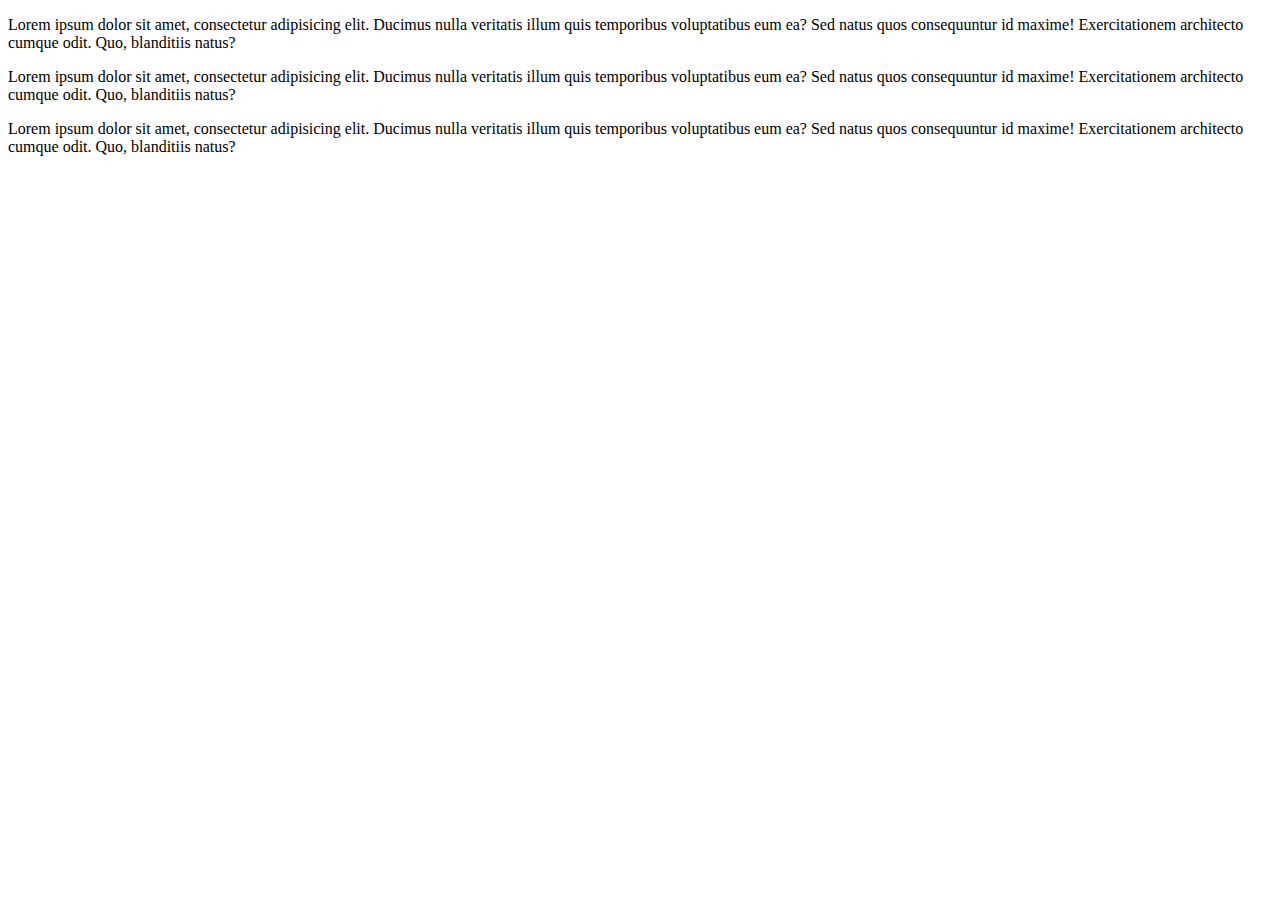
<file: index.html>
<!DOCTYPE html>
<html lang="en">
<head>
    <meta charset="UTF-8">
    <meta http-equiv="X-UA-Compatible" content="IE=edge">
    <meta name="viewport" content="width=device-width, initial-scale=1.0">
    <title>Document</title>
</head>
<body>
<p>
    Lorem ipsum dolor sit amet, consectetur adipisicing elit. Ducimus nulla veritatis illum quis temporibus voluptatibus eum ea? Sed natus quos consequuntur id maxime! Exercitationem architecto cumque odit. Quo, blanditiis natus?

</p> 
<p>
    Lorem ipsum dolor sit amet, consectetur adipisicing elit. Ducimus nulla veritatis illum quis temporibus voluptatibus eum ea? Sed natus quos consequuntur id maxime! Exercitationem architecto cumque odit. Quo, blanditiis natus?
    
</p>
<p>
    Lorem ipsum dolor sit amet, consectetur adipisicing elit. Ducimus nulla veritatis illum quis temporibus voluptatibus eum ea? Sed natus quos consequuntur id maxime! Exercitationem architecto cumque odit. Quo, blanditiis natus?
    
</p>   
</body>
</html>
</file>
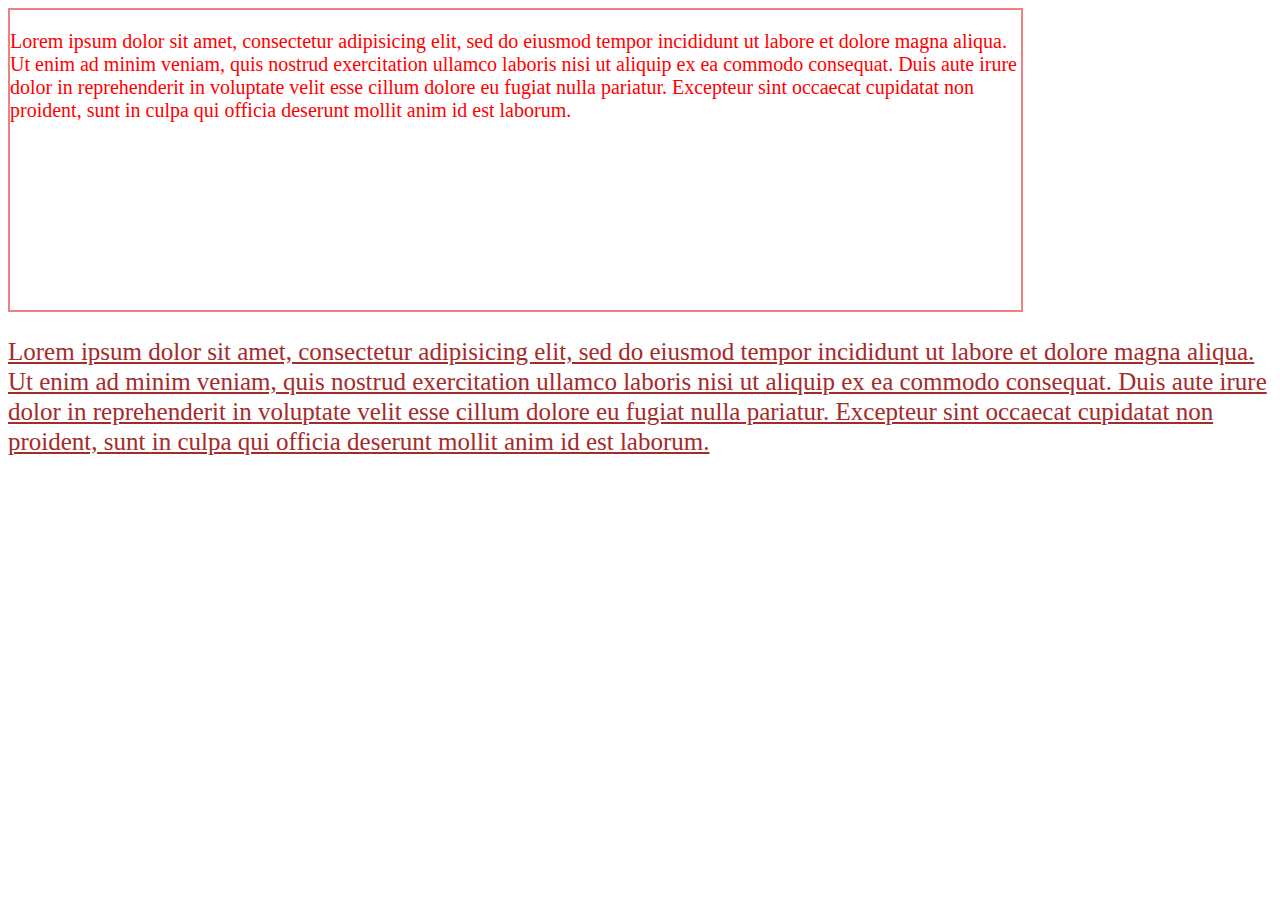
<file: class_selector.html>
<!DOCTYPE html>
<html>
<head>
	<meta charset="utf-8">
	<meta name="viewport" content="width=device-width, initial-scale=1">
	<title>class selector</title>
	<style>
		
    /*.p1
      {
     font-size: 30px; 
     line-height: 2px;
     color:brown ;
     text-decoration:underline ;
      }*/
     .p1
      {
      	line-height: 30px;
      	 font-size: 25px;
     color:brown ;
     text-decoration:underline ;
      }

      .box
      {
      	width: 80%;
      	height: 300px;
      	border: 2px solid lightcoral;
      }
      p
      {
       color: red;
       font-size: 20px;
      }
      h2
      {
       color: red;
       font-size: 20px;
      }

	</style>
</head>
<body>
<div class="box">
<p>
Lorem ipsum dolor sit amet, consectetur adipisicing elit, sed do eiusmod
tempor incididunt ut labore et dolore magna aliqua. Ut enim ad minim veniam,
quis nostrud exercitation ullamco laboris nisi ut aliquip ex ea commodo
consequat. Duis aute irure dolor in reprehenderit in voluptate velit esse
cillum dolore eu fugiat nulla pariatur. Excepteur sint occaecat cupidatat non
proident, sunt in culpa qui officia deserunt mollit anim id est laborum.
	</p>
</div>


<p class="p1">
Lorem ipsum dolor sit amet, consectetur adipisicing elit, sed do eiusmod
tempor incididunt ut labore et dolore magna aliqua. Ut enim ad minim veniam,
quis nostrud exercitation ullamco laboris nisi ut aliquip ex ea commodo
consequat. Duis aute irure dolor in reprehenderit in voluptate velit esse
cillum dolore eu fugiat nulla pariatur. Excepteur sint occaecat cupidatat non
proident, sunt in culpa qui officia deserunt mollit anim id est laborum.
	</p>
</body>
</html>
</file>
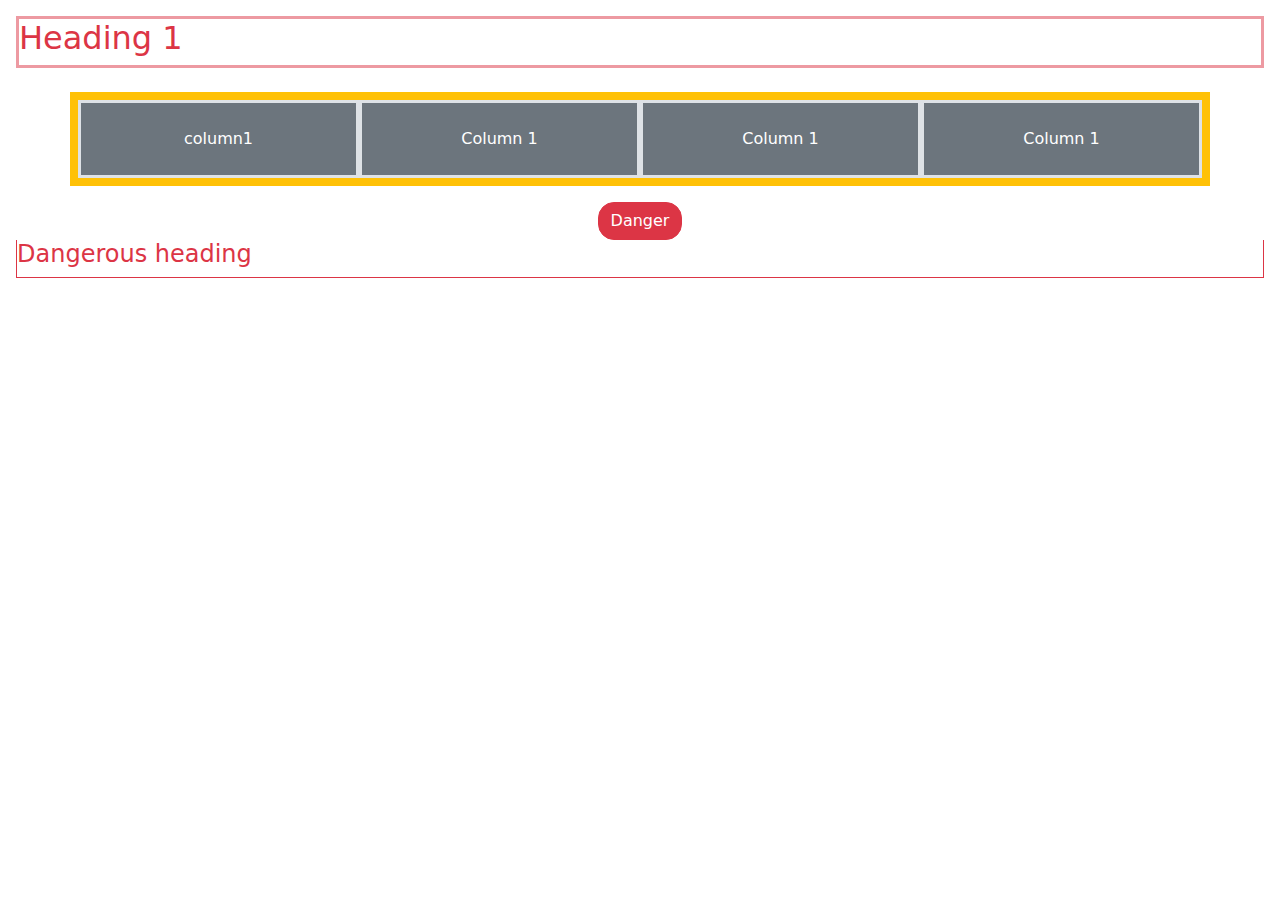
<file: bootstrap/border.html>
<!DOCTYPE html>
<html>
<head>
	<meta charset="utf-8">
	<meta name="viewport" content="width=device-width, initial-scale=1">
	<title></title>
	<link href="https://cdn.jsdelivr.net/npm/bootstrap@5.2.3/dist/css/bootstrap.min.css" rel="stylesheet">
</head>
<body class="p-3 m-0 border-0 bd-example bd-example-border-utils">
   <div class="h2 pb-2 mb-4 text-danger border border-3 border-opacity-50 border-danger">
      Heading 1
   </div>
   <div class="container text-center">
   <div class="row bg-warning  p-2 my-3 ">

    <div class="col-sm-3  text-bg-secondary p-4 border border-3 border-opacity-25">column1</div>
    <div class="col-sm-3 text-bg-secondary p-4 border border-3 border-opacity-25">Column 1</div>
    <div class="col-sm-3 text-bg-secondary p-4 border border-3 border-opacity-25">Column 1</div>
    <div class="col-sm-3 text-bg-secondary p-4 border border-3 border-opacity-25">Column 1</div>

   <!-- row section end here -->
   </div>
<button type="button" class="btn btn-danger rounded-4">Danger</button>
  <!-- container section end here -->
   </div>

   <div class="h4 pb-2 mb-4 text-danger border border-top-0 border-danger">
      Dangerous heading
    </div>


   </body>
  </html>
</file>
